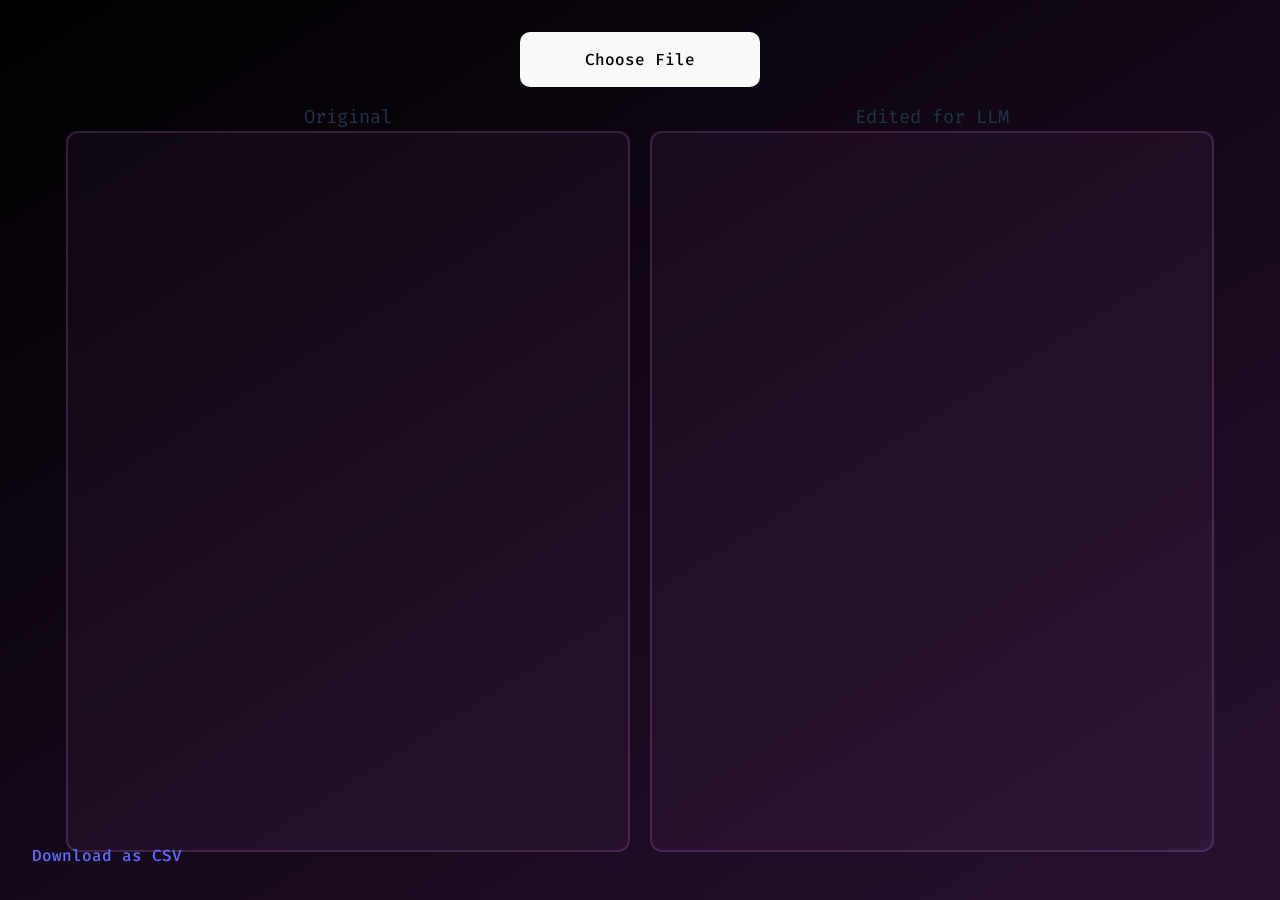
<file: labels/index.html>
<!doctype html>
<html lang="en">
  <head>
    <meta charset="UTF-8" />
    <link rel="icon" type="image/svg+xml" href="./vite.svg" />
    <meta name="viewport" content="width=device-width, initial-scale=1.0" />
    <title>Vite + React</title>
    <script type="module" crossorigin src="./assets/index-_4MF8hv8.js"></script>
    <link rel="stylesheet" crossorigin href="./assets/index-0XW3QOpM.css">
  </head>
  <body>
    <div id="root"></div>
  </body>
</html>
</file>
<file: labels/assets/index-0XW3QOpM.css>
@import"https://fonts.googleapis.com/css2?family=Fira+Code:wght@300..700&display=swap";#root{margin:2em;width:100%;min-height:100%}#root>div{min-height:100%;display:flex;flex-direction:column}.viewer{height:100%;flex-grow:1}.viewer>div{width:100%;min-height:100%;margin:1em 3em 3em;flex-grow:1;display:flex;flex-direction:column;align-items:center}.viewer .panel{min-height:100%;border:2px solid rgba(194,125,214,.2);background:#c37dd60f;border-radius:12px;flex-grow:1;width:100%;padding:.75em}.viewer h3{margin:0;font-weight:400}.viewer>*:first-child{margin-right:0!important}.slug:focus{outline:2px solid rgb(228,189,239);outline-offset:.5em}:root{font-family:Fira Code,monospace;font-optical-sizing:auto;font-style:normal;line-height:1.5;font-weight:400;color-scheme:light dark;color:#efd3f5cc;background-color:#0a090a;font-synthesis:none;text-rendering:optimizeLegibility;-webkit-font-smoothing:antialiased;-moz-osx-font-smoothing:grayscale}a{font-weight:500;color:#646cff;text-decoration:inherit}a:hover{color:#535bf2}body{margin:0;display:flex;min-width:320px;min-height:100vh;background:linear-gradient(148deg,#000,#281031)}h1{font-size:3.2em;line-height:1.1}button{border-radius:10px;border:1px solid #ffffff18;padding:.6em 1.2em;font-size:1em;font-weight:500;font-family:inherit;background-color:#ff80ff0d;cursor:pointer;transition:border-color .25s}button:hover{border-color:#750e75;color:#f1abf1}button:focus,button:focus-visible{outline:4px auto -webkit-focus-ring-color}@media (prefers-color-scheme: light){:root{color:#213547;background-color:#fff}a:hover{color:#747bff}button{background-color:#f9f9f9}}
</file>
